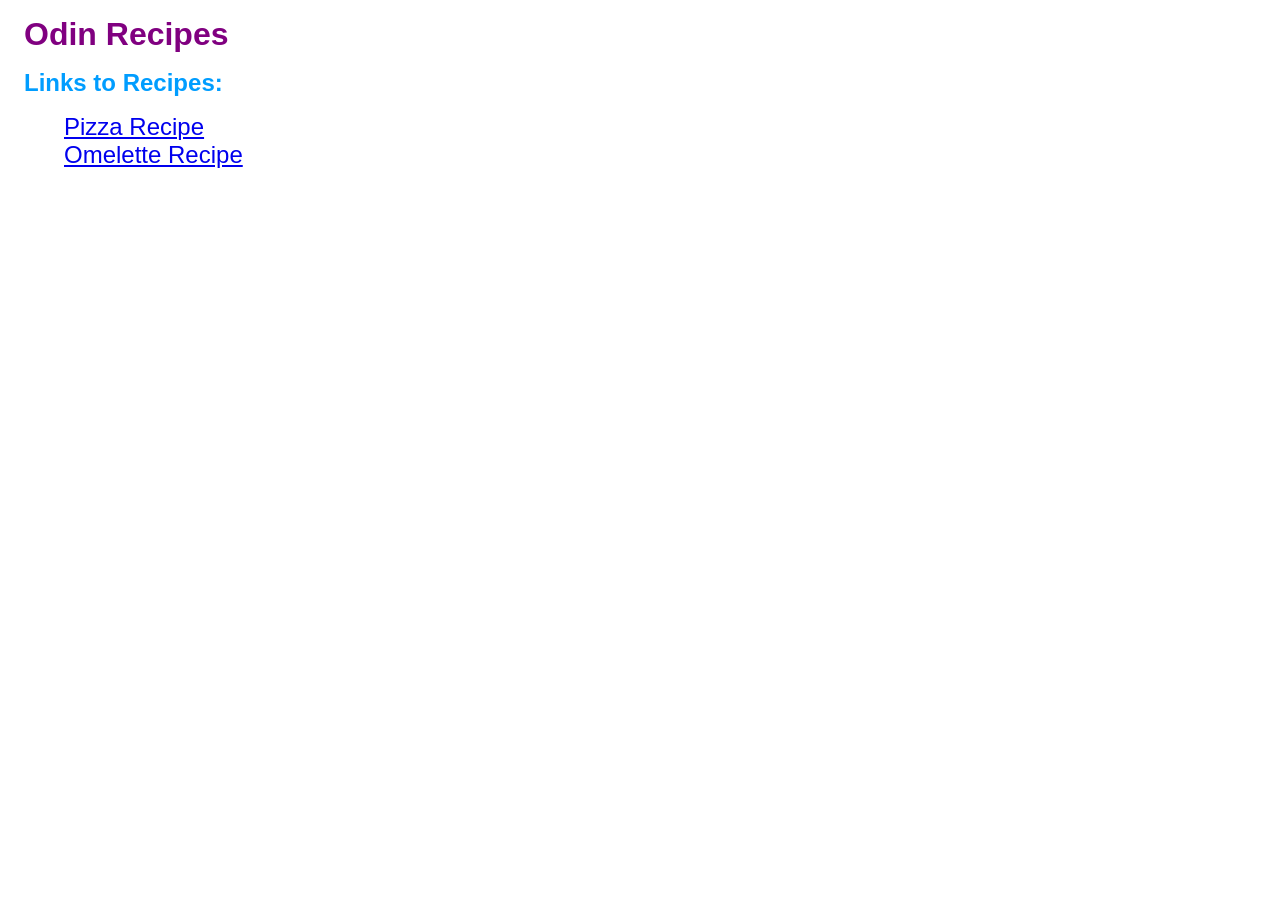
<file: index.html>
<!DOCTYPE html>
<html lang="en">
<head>
    <meta charset="UTF-8">
    <meta name="viewport" content="width=device-width, initial-scale=1.0">
    <title>Odin Recipes</title>
    <link rel="stylesheet" href="style.css">
</head>
<body>
    <h1 class="home-title">Odin Recipes</h1>
    <h2 class="links-title">Links to Recipes:</h2>
    <ul class="recipe-links">
        <li><a href="pages/pizza.html">Pizza Recipe</a></li>
        <li><a href="pages/omelette.html">Omelette Recipe</a></li>
    </ul>
</body>
</html>
</file>
<file: style.css>
body * {
    display: block;
    font-family: Arial, Helvetica, sans-serif;
    margin: 16px;
    box-sizing: border-box;
    margin: auto;
}
.home-title {
    color: purple;
    font-size: 32px;
    margin: 16px;
}
.links-title {
    color:rgb(0, 157, 255); 
    font-size: 24px;
    margin: 16px;
}
.recipe-links {
    font-size: 24px;
    margin: 16px;
}
.title {
    color: white;
    background-color: black;
    font-size: 24px;
    text-align: center;
    width: 500px;
    padding: 8px;
    margin-bottom: 16px;
}
.ingredients {
    color: green;
    font-size: 20px;
    text-align: center;
    margin: 16px;
}
.food {
    background-color: lightgreen;
    font-size: 16px;
    width: 500px;
    padding: 8px;
}
.food .odd {
    color: blue
}
.food .even {
    background-color: rgb(162, 242, 50);
}
.image {
    margin:auto;
}
.steps {
    color: red;
    font-size: 20px;
    text-align: center;
    margin: 16px;
}
.recipe-steps {
    background-color: rgb(231, 183, 191);
    width: 500px;
    padding: 8px;
    margin-bottom: 16px;
}
.home {
    font-size: 16px;
    margin: 8px auto;
}
</file>
